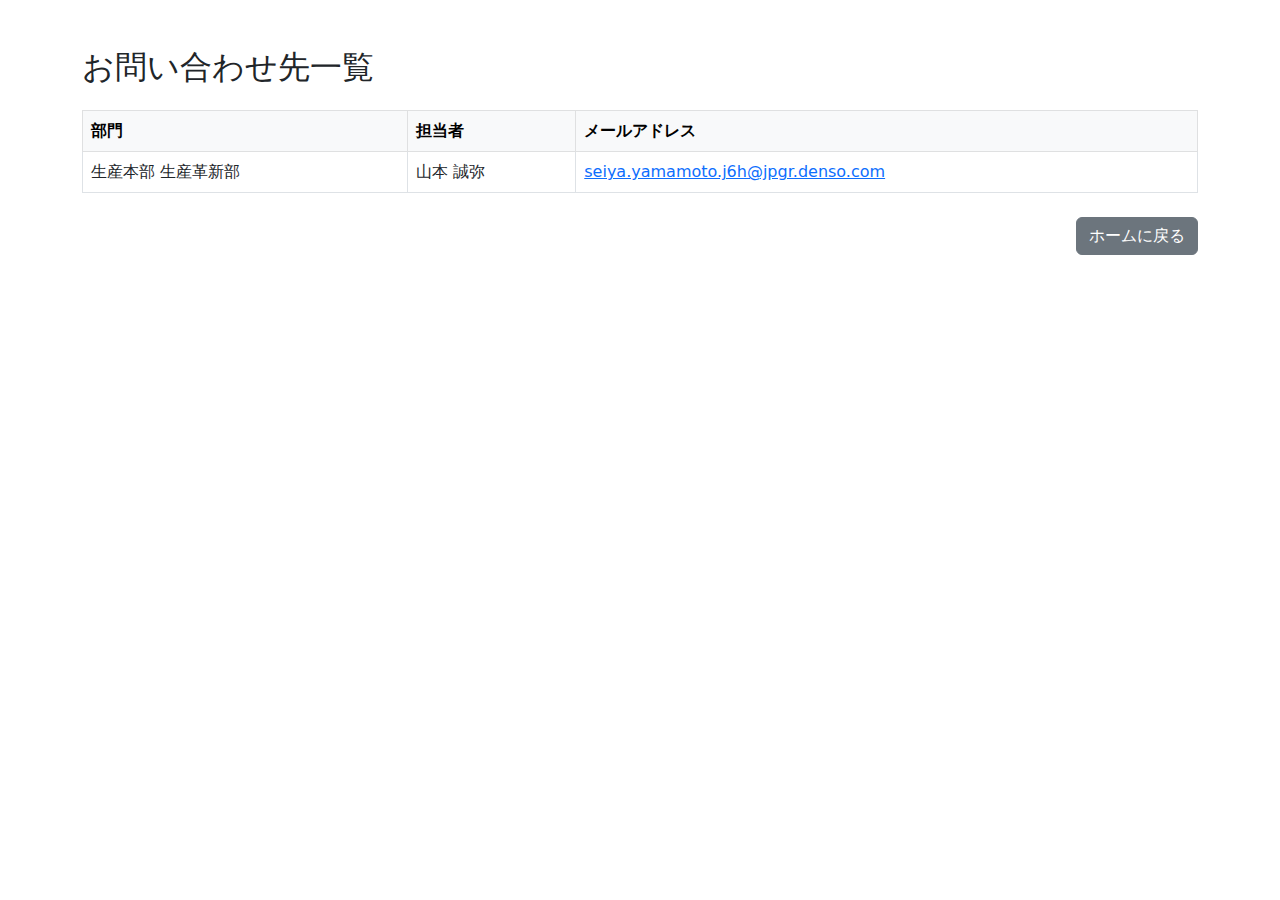
<file: contact.html>
<!DOCTYPE html>
<html lang="ja">
  <head>
    <meta charset="UTF-8" />
    <title>お問い合わせ</title>
    <link rel="stylesheet" href="./lib/bootstrap/css/bootstrap.min.css" />
  </head>
  <body>
    <div class="container py-5">
      <h2 class="mb-4">お問い合わせ先一覧</h2>
      <table class="table table-bordered align-middle">
        <thead class="table-light">
          <tr>
            <th>部門</th>
            <th>担当者</th>
            <th>メールアドレス</th>
          </tr>
        </thead>
        <tbody>
          <tr>
            <td>生産本部 生産革新部</td>
            <td>山本 誠弥</td>
            <td>
              <a href="mailto:seiya.yamamoto.j6h@jpgr.denso.com"
                >seiya.yamamoto.j6h@jpgr.denso.com</a
              >
            </td>
          </tr>
        </tbody>
      </table>
      <div class="text-end mt-4">
        <a href="index.html">
          <button
            type="button"
            class="btn btn-secondary"
            onclick="window.close();"
          >
            ホームに戻る
          </button>
        </a>
      </div>
    </div>
  </body>
</html>
</file>
